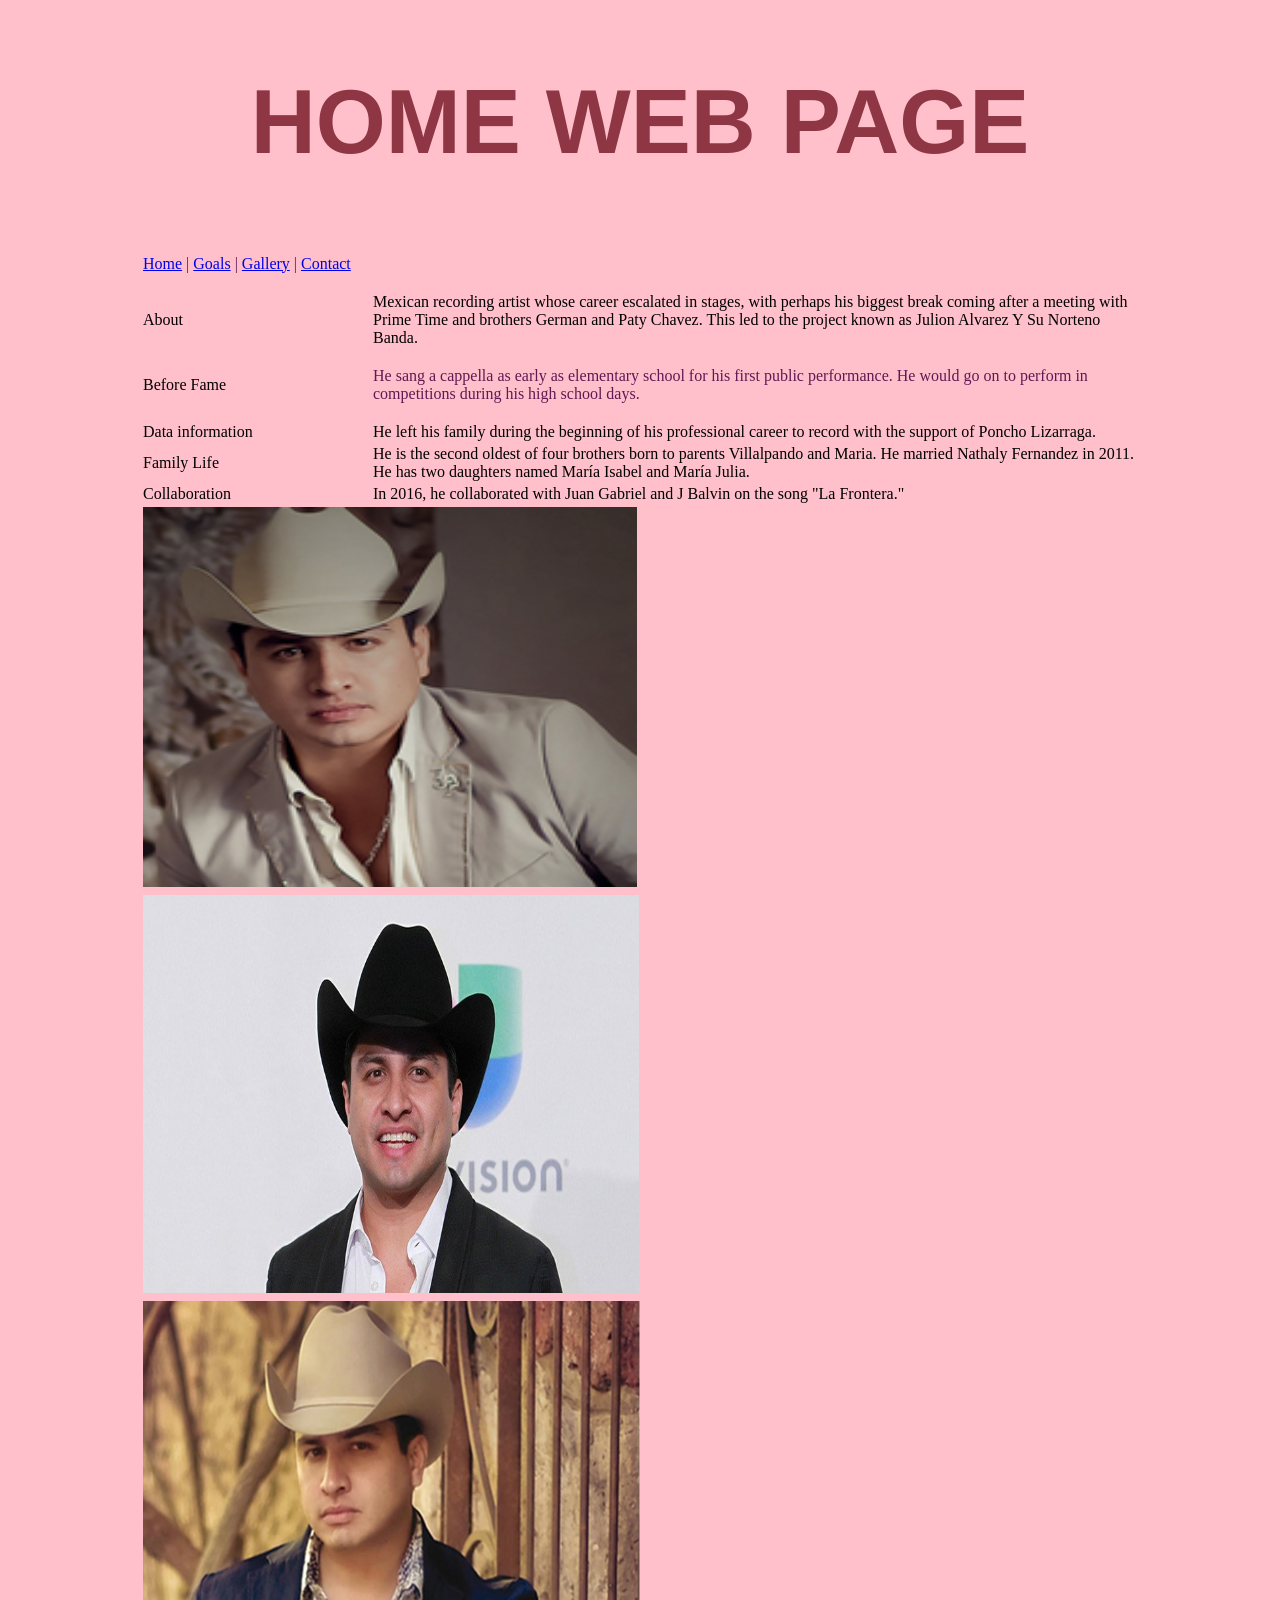
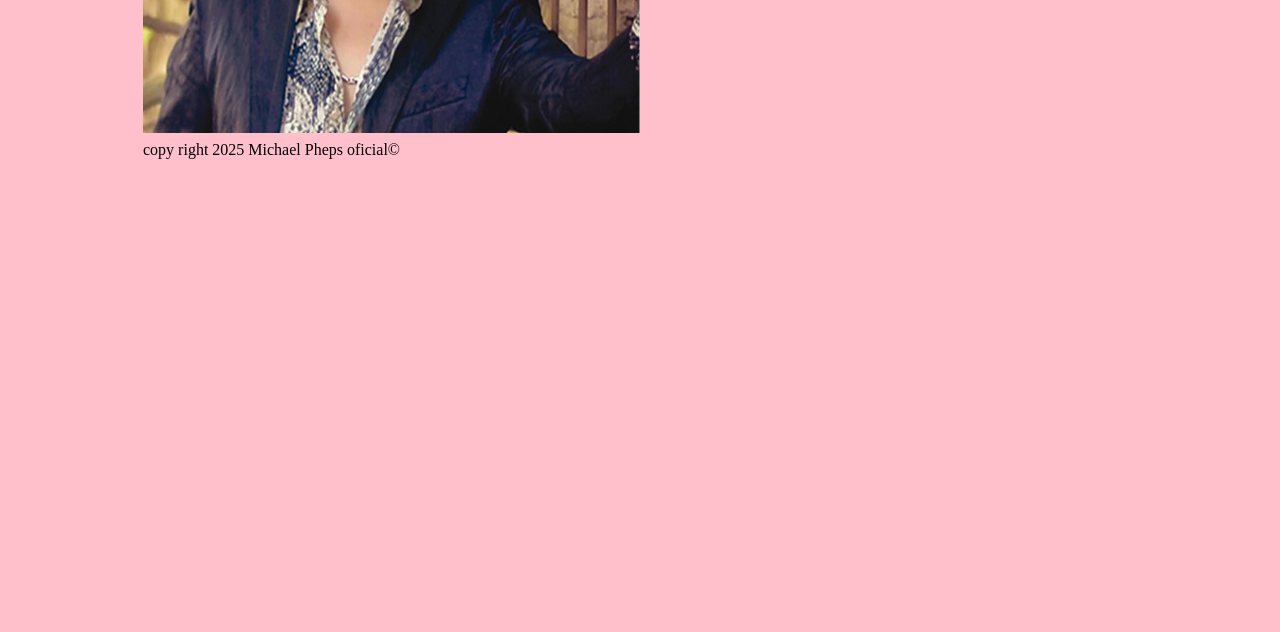
<file: index.html>
<!doctype html>
<html>
<head>
<meta charset="utf-8">
<title>home web page</title>
	<link rel="icon" type="image/x-icon" href="julion.ico">
<style type="text/css">

</style>
<link href="2trim info.css" rel="stylesheet" type="text/css">
</head>

<body>
<table width="318">
  <tbody>
    <tr>
      <td colspan="3"><h1>HOME WEB PAGE </h1></td>
    </tr>
	  <tr>
      <td colspan="2"><p><a href="index.html">Home</a> | <a href="galery.html">Goals</a> | <a href="2trim info.css">Gallery</a> | <a href="contact.html">Contact</a></p></td>
    </tr>
    <tr>
      <td width="226">About</td>
      <td width="84" colspan="2">Mexican recording artist whose career escalated in stages, with perhaps his biggest break coming after a meeting with Prime Time and brothers German and Paty Chavez. This led to the project known as Julion Alvarez Y Su Norteno Banda.</td>
    </tr>
    <tr>
      <td>Before Fame</td>
      <td colspan="2"><p>He sang a cappella as early as elementary school for his first public performance. He would go on to perform in competitions during his high school days.</p></td>
    </tr>
    <tr>
      <td>Data information</td>
      <td colspan="2">He left his family during the beginning of his professional career to record with the support of Poncho Lizarraga.</td>
    </tr>
    <tr>
      <td>Family Life</td>
      <td colspan="2">He is the second oldest of four brothers born to parents Villalpando and Maria. He married Nathaly Fernandez in 2011. He has two daughters named María Isabel and María Julia. </td>
    </tr>
    <tr>
      <td>Collaboration</td>
      <td colspan="2">In 2016, he collaborated with Juan Gabriel and J Balvin on the song &quot;La Frontera.&quot;</td>
    </tr>
    <tr>
      <td colspan="3"><img src="julioon.jpg" width="494" height="380" alt=""/></td>
    </tr>
    <tr>
      <td colspan="3"><img src="julionn.jpg" alt="" width="496" height="398"/></td>
    </tr>
    <tr>
      <td colspan="3"><img src="julion.jpg" width="497" height="432" alt=""/></td>
    </tr>
    <tr>
      <td colspan="3">copy right 2025 Michael Pheps oficial&copy;</td>
    </tr>
  </tbody>
</table>
<h2>&nbsp;</h2>
<h2><br>
</h2>
<p>&nbsp;</p>
<h2><br>
</h2>
<p><br>
</p>
<p>&nbsp;</p>
<h2><br>
</h2>
<p>&nbsp;</p>
<h2><br>
</h2>
<p>&nbsp;</p>
<figure>
  <figcaption></figcaption>
</figure>
<p>&nbsp;</p>
</body>
</html>
</file>
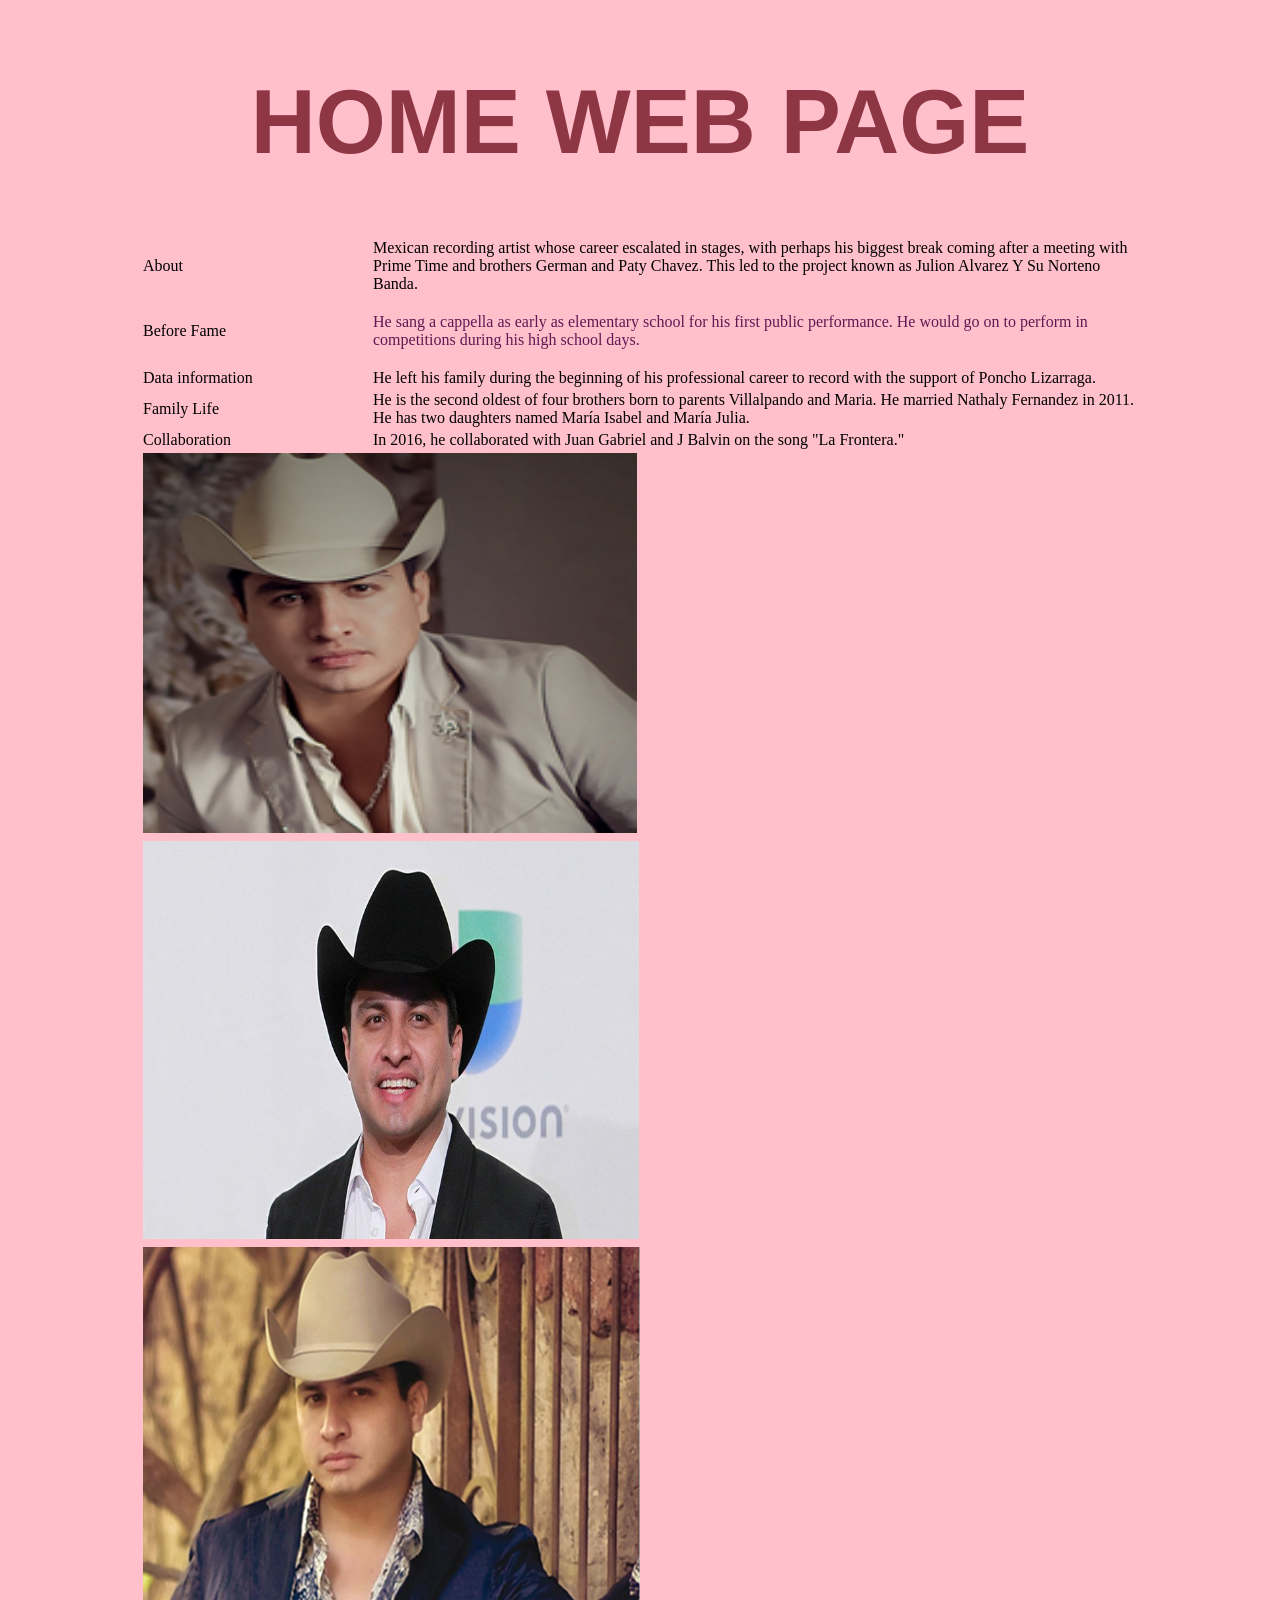
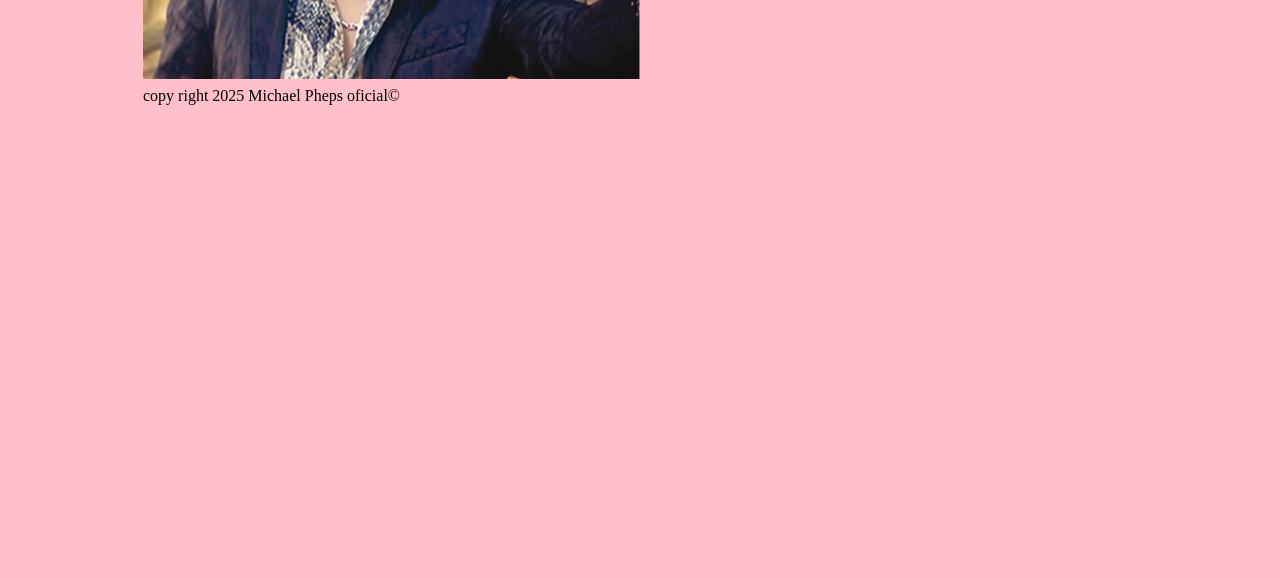
<file: 2trim.html>
<!doctype html>
<html>
<head>
<meta charset="utf-8">
<title>home web page</title>
	<link rel="icon" type="image/x-icon" href="julion.ico">
<style type="text/css">

</style>
<link href="2trim info.css" rel="stylesheet" type="text/css">
</head>

<body>
<table width="318">
  <tbody>
    <tr>
      <td colspan="3"><h1>HOME WEB PAGE </h1></td>
    </tr>
    <tr>
      <td width="226">About</td>
      <td width="84" colspan="2">Mexican recording artist whose career escalated in stages, with perhaps his biggest break coming after a meeting with Prime Time and brothers German and Paty Chavez. This led to the project known as Julion Alvarez Y Su Norteno Banda.</td>
    </tr>
    <tr>
      <td>Before Fame</td>
      <td colspan="2"><p>He sang a cappella as early as elementary school for his first public performance. He would go on to perform in competitions during his high school days.</p></td>
    </tr>
    <tr>
      <td>Data information</td>
      <td colspan="2">He left his family during the beginning of his professional career to record with the support of Poncho Lizarraga.</td>
    </tr>
    <tr>
      <td>Family Life</td>
      <td colspan="2">He is the second oldest of four brothers born to parents Villalpando and Maria. He married Nathaly Fernandez in 2011. He has two daughters named María Isabel and María Julia. </td>
    </tr>
    <tr>
      <td>Collaboration</td>
      <td colspan="2">In 2016, he collaborated with Juan Gabriel and J Balvin on the song &quot;La Frontera.&quot;</td>
    </tr>
    <tr>
      <td colspan="3"><img src="julioon.jpg" width="494" height="380" alt=""/></td>
    </tr>
    <tr>
      <td colspan="3"><img src="julionn.jpg" alt="" width="496" height="398"/></td>
    </tr>
    <tr>
      <td colspan="3"><img src="julion.jpg" width="497" height="432" alt=""/></td>
    </tr>
    <tr>
      <td colspan="3">copy right 2025 Michael Pheps oficial&copy;</td>
    </tr>
  </tbody>
</table>
<h2>&nbsp;</h2>
<h2><br>
</h2>
<p>&nbsp;</p>
<h2><br>
</h2>
<p><br>
</p>
<p>&nbsp;</p>
<h2><br>
</h2>
<p>&nbsp;</p>
<h2><br>
</h2>
<p>&nbsp;</p>
<figure>
  <figcaption></figcaption>
</figure>
<p>&nbsp;</p>
</body>
</html>
</file>
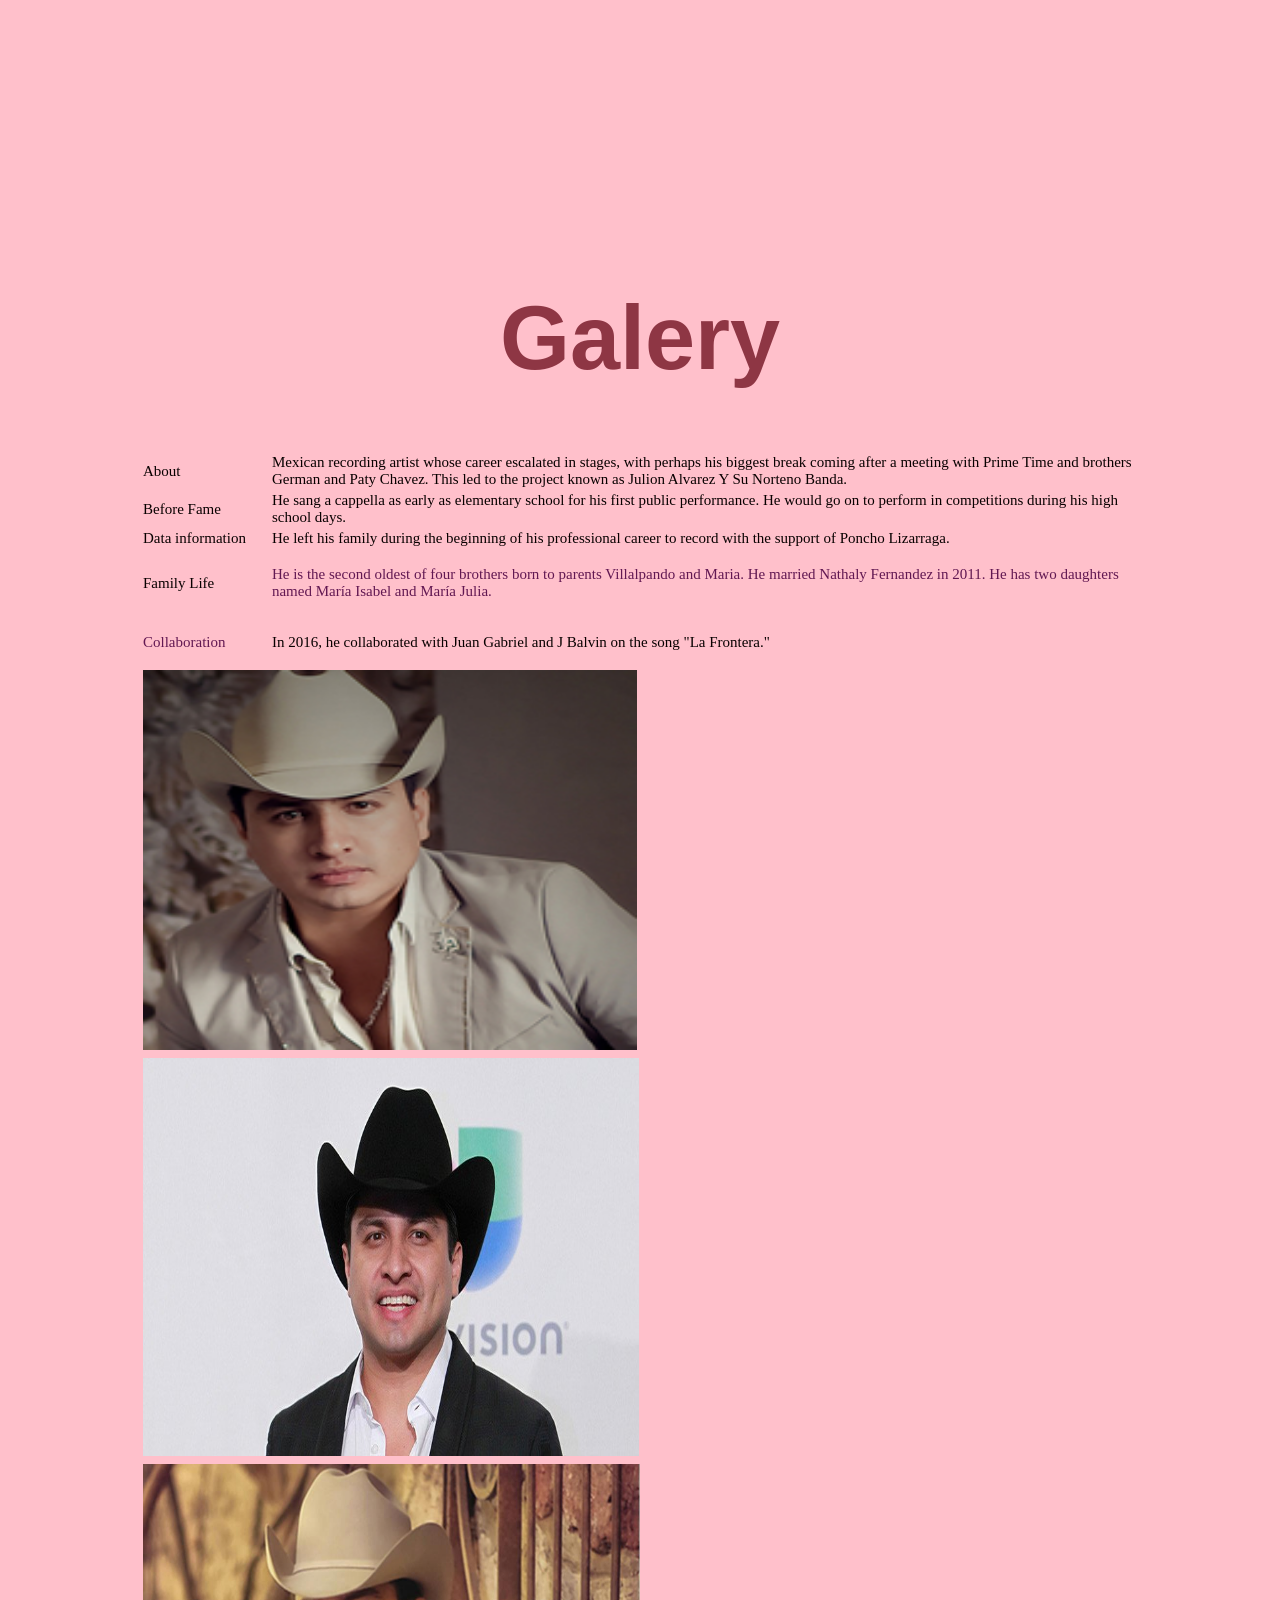
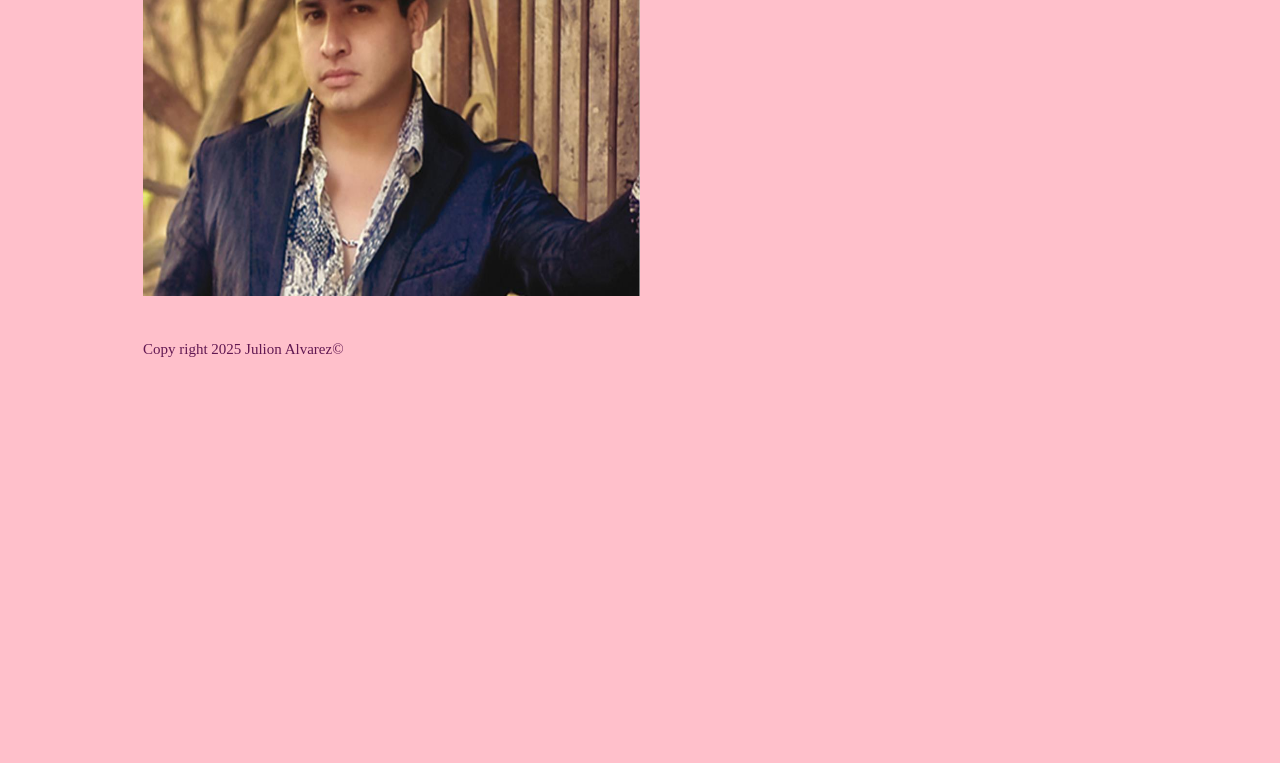
<file: 2trim2.html>
<!doctype html>
<html>
<head>
<meta charset="utf-8">
<title>Galery</title>
<link href="2trim.html.css" rel="stylesheet" type="text/css">
<style type="text/css">
body table {
    color: #090000;
}
body p {
}
</style>
</head>

<body>
<h1>&nbsp;</h1>
<table width="1159" height="769">
  <tbody>
    <tr>
      <td colspan="2"><h1>Galery</h1></td>
    </tr>
    <tr>
      <td width="133">About</td>
      <td width="1014">Mexican recording artist whose career escalated in stages, with perhaps his biggest break coming after a meeting with Prime Time and brothers German and Paty Chavez. This led to the project known as Julion Alvarez Y Su Norteno Banda.</td>
    </tr>
    <tr>
      <td>Before Fame</td>
      <td>He sang a cappella as early as elementary school for his first public performance. He would go on to perform in competitions during his high school days.</td>
    </tr>
    <tr>
      <td>Data information</td>
      <td>He left his family during the beginning of his professional career to record with the support of Poncho Lizarraga.</td>
    </tr>
    <tr>
      <td>Family Life</td>
      <td><p>He is the second oldest of four brothers born to parents Villalpando and Maria. He married Nathaly Fernandez in 2011. He has two daughters named María Isabel and María Julia. </p></td>
    </tr>
    <tr>
      <td><p>Collaboration</p></td>
      <td>In 2016, he collaborated with Juan Gabriel and J Balvin on the song &quot;La Frontera.&quot;</td>
    </tr>
    <tr>
      <td colspan="2"><img src="julioon.jpg" width="494" height="380" alt=""/></td>
    </tr>
    <tr>
      <td height="38" colspan="2"><img src="julionn.jpg" alt="" width="496" height="398"/></td>
    </tr>
    <tr>
      <td height="18" colspan="2"><img src="julion.jpg" width="497" height="432" alt=""/></td>
    </tr>
    <tr>
      <td height="18" colspan="2">&nbsp;</td>
    </tr>
    <tr>
      <td colspan="2"><p>Copy right 2025 Julion Alvarez&copy;</p></td>
    </tr>
  </tbody>
</table>
<h1>&nbsp;</h1>
<h1>&nbsp;</h1>
</body>
</html>
</file>
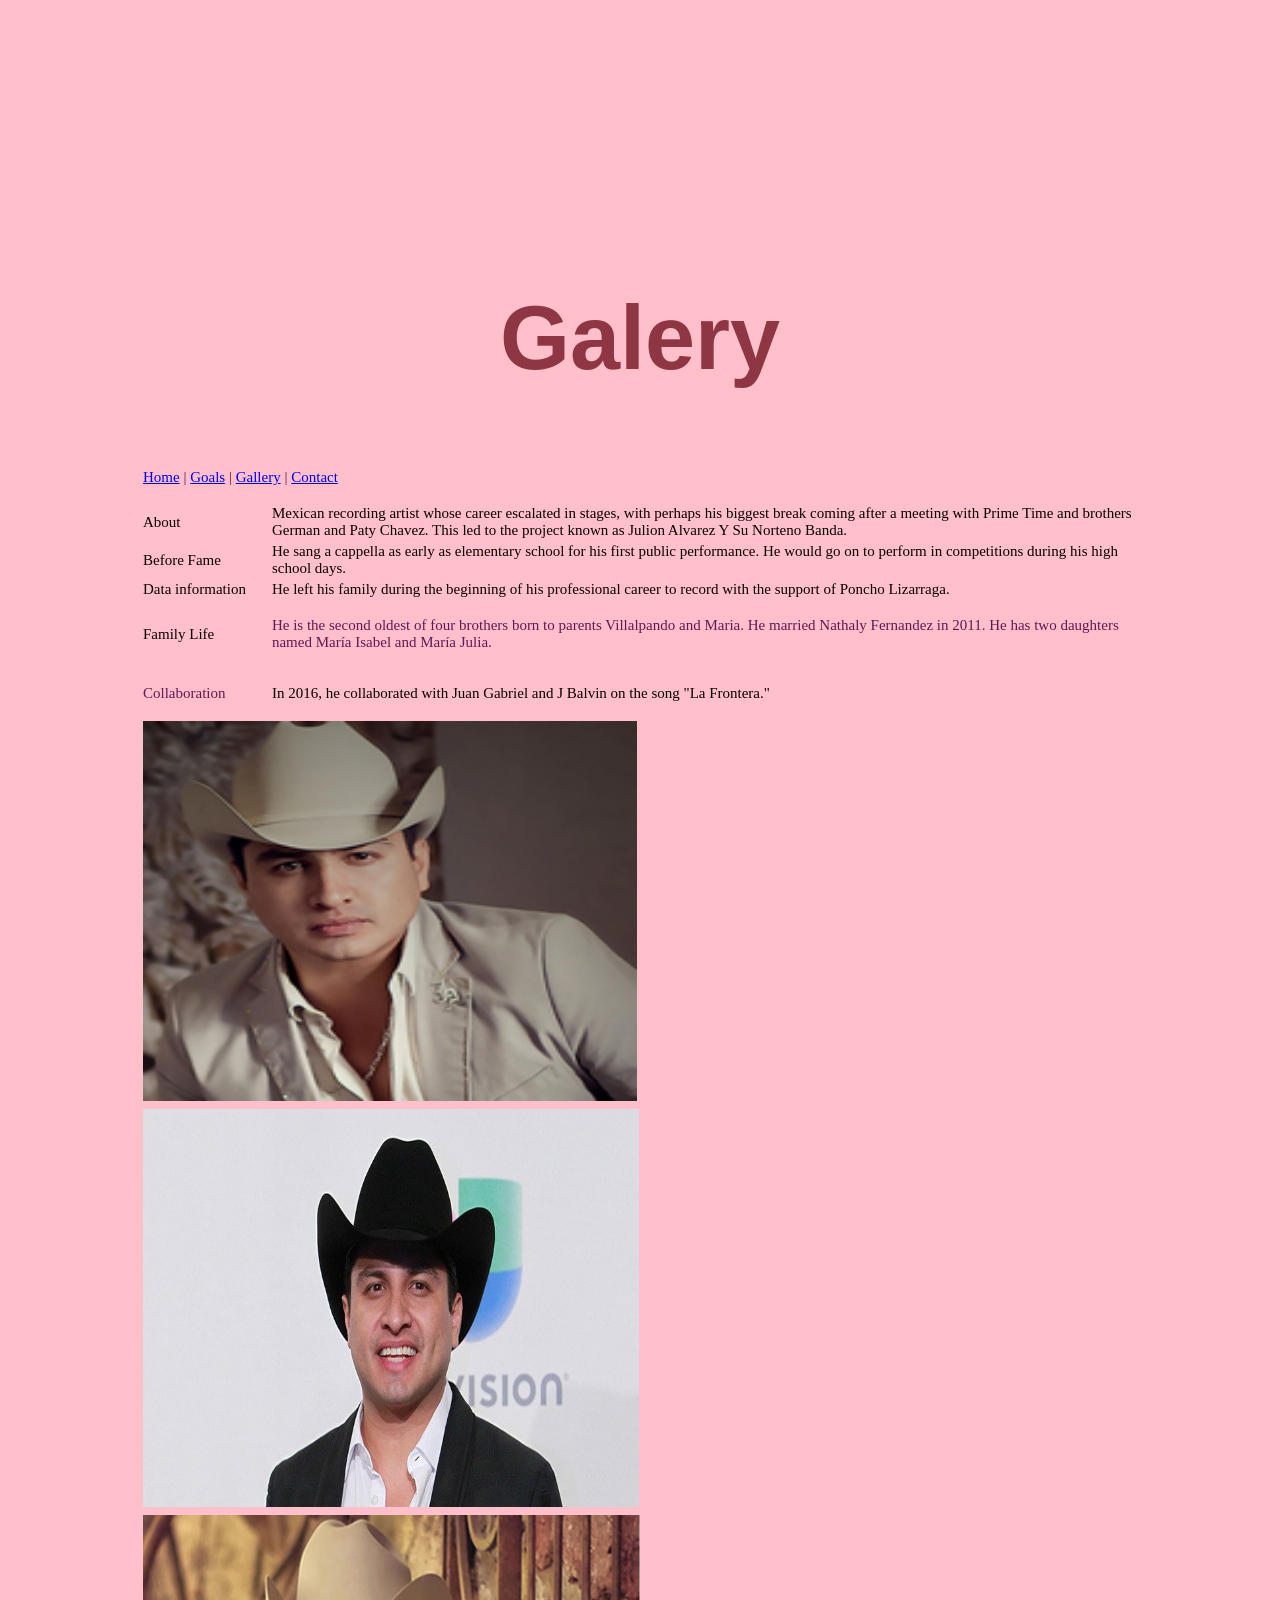
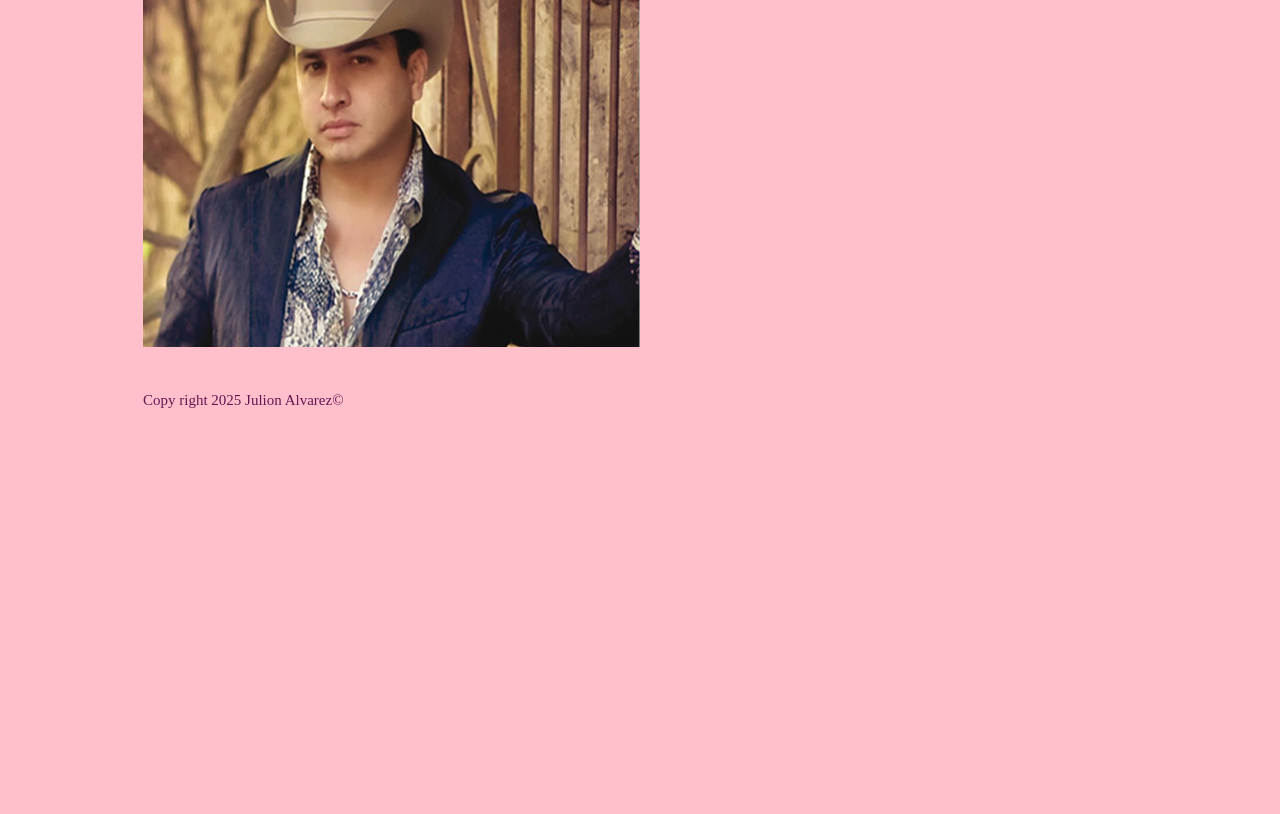
<file: galery.html>
<!doctype html>
<html>
<head>
<meta charset="utf-8">
<title>Galery</title>
<link href="2trim.html.css" rel="stylesheet" type="text/css">
<style type="text/css">
body table {
    color: #090000;
}
body p {
}
</style>
</head>

<body>
<h1>&nbsp;</h1>
<table width="1159" height="769">
  <tbody>
    <tr>
      <td colspan="2"><h1>Galery</h1></td>
    </tr>
      <tr>
      <td colspan="2"><p><a href="index.html">Home</a> | <a href="galery.html">Goals</a> | <a href="2trim info.css">Gallery</a> | <a href="contact.html">Contact</a></p></td>
    </tr>
    <tr>
      <td width="133">About</td>
      <td width="1014">Mexican recording artist whose career escalated in stages, with perhaps his biggest break coming after a meeting with Prime Time and brothers German and Paty Chavez. This led to the project known as Julion Alvarez Y Su Norteno Banda.</td>
    </tr>
    <tr>
      <td>Before Fame</td>
      <td>He sang a cappella as early as elementary school for his first public performance. He would go on to perform in competitions during his high school days.</td>
    </tr>
    <tr>
      <td>Data information</td>
      <td>He left his family during the beginning of his professional career to record with the support of Poncho Lizarraga.</td>
    </tr>
    <tr>
      <td>Family Life</td>
      <td><p>He is the second oldest of four brothers born to parents Villalpando and Maria. He married Nathaly Fernandez in 2011. He has two daughters named María Isabel and María Julia. </p></td>
    </tr>
    <tr>
      <td><p>Collaboration</p></td>
      <td>In 2016, he collaborated with Juan Gabriel and J Balvin on the song &quot;La Frontera.&quot;</td>
    </tr>
    <tr>
      <td colspan="2"><img src="julioon.jpg" width="494" height="380" alt=""/></td>
    </tr>
    <tr>
      <td height="38" colspan="2"><img src="julionn.jpg" alt="" width="496" height="398"/></td>
    </tr>
    <tr>
      <td height="18" colspan="2"><img src="julion.jpg" width="497" height="432" alt=""/></td>
    </tr>
    <tr>
      <td height="18" colspan="2">&nbsp;</td>
    </tr>
    <tr>
      <td colspan="2"><p>Copy right 2025 Julion Alvarez&copy;</p></td>
    </tr>
  </tbody>
</table>
<h1>&nbsp;</h1>
<h1>&nbsp;</h1>
</body>
</html>
</file>
<file: 2trim info.css>
@charset "utf-8";
/* CSS Document */

body {
    background-color: pink;
    color: #000000;
}
h1 {
    color: #8E3644;
    font-family: Gotham, "Helvetica Neue", Helvetica, Arial, sans-serif;
    font-size: 90px;
    text-align: center;
}
p {
    color: #621852;
}
body table {
    width: 1000px;
}
table {
    width: 1000px;
    margin-left: auto;
    margin-right: auto;
}
</file>
<file: 2trim.html.css>
@charset "utf-8";
@import url("2trim info.css");
h1 {
    color: #8E3644;
    font-family: Gotham, "Helvetica Neue", Helvetica, Arial, sans-serif;
    font-size: 90px;
}
body {
    color: #000000;
    font-size: 15px;
    margin-top: 0px;
}
</file>
